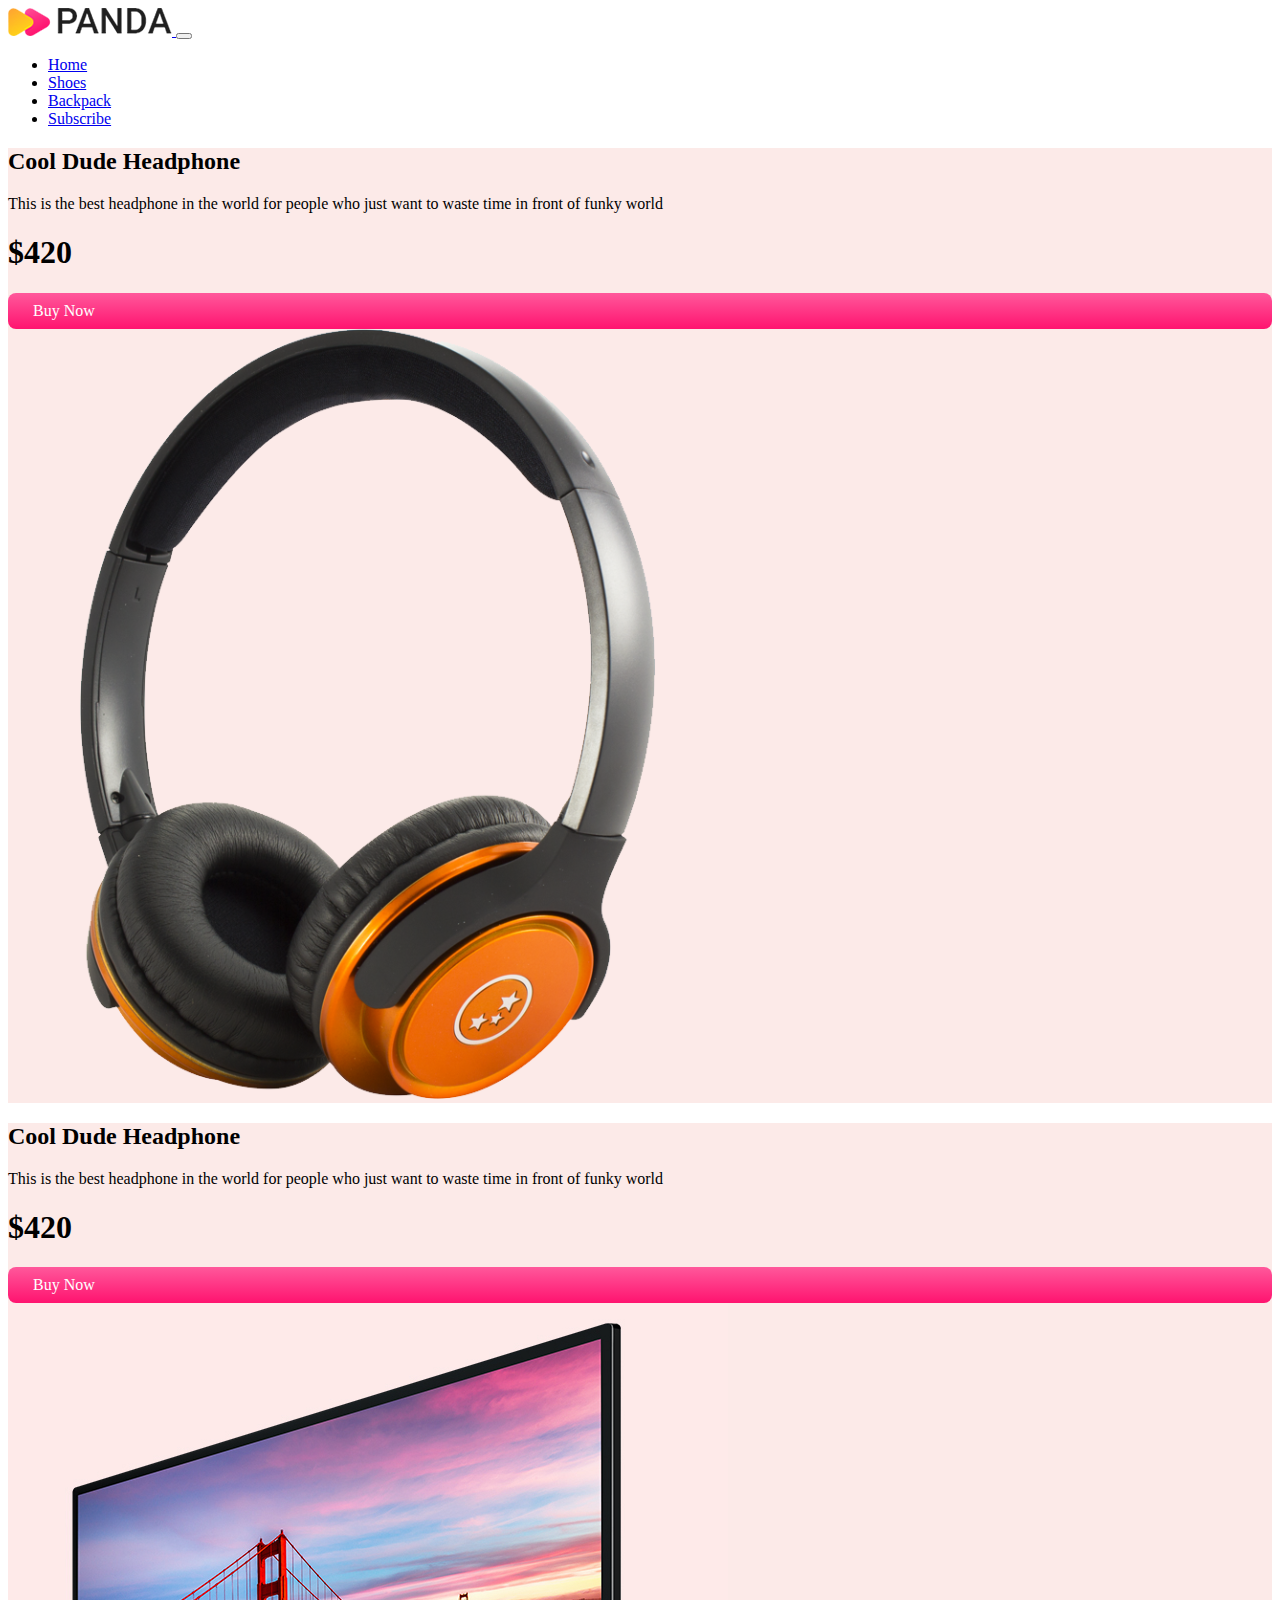
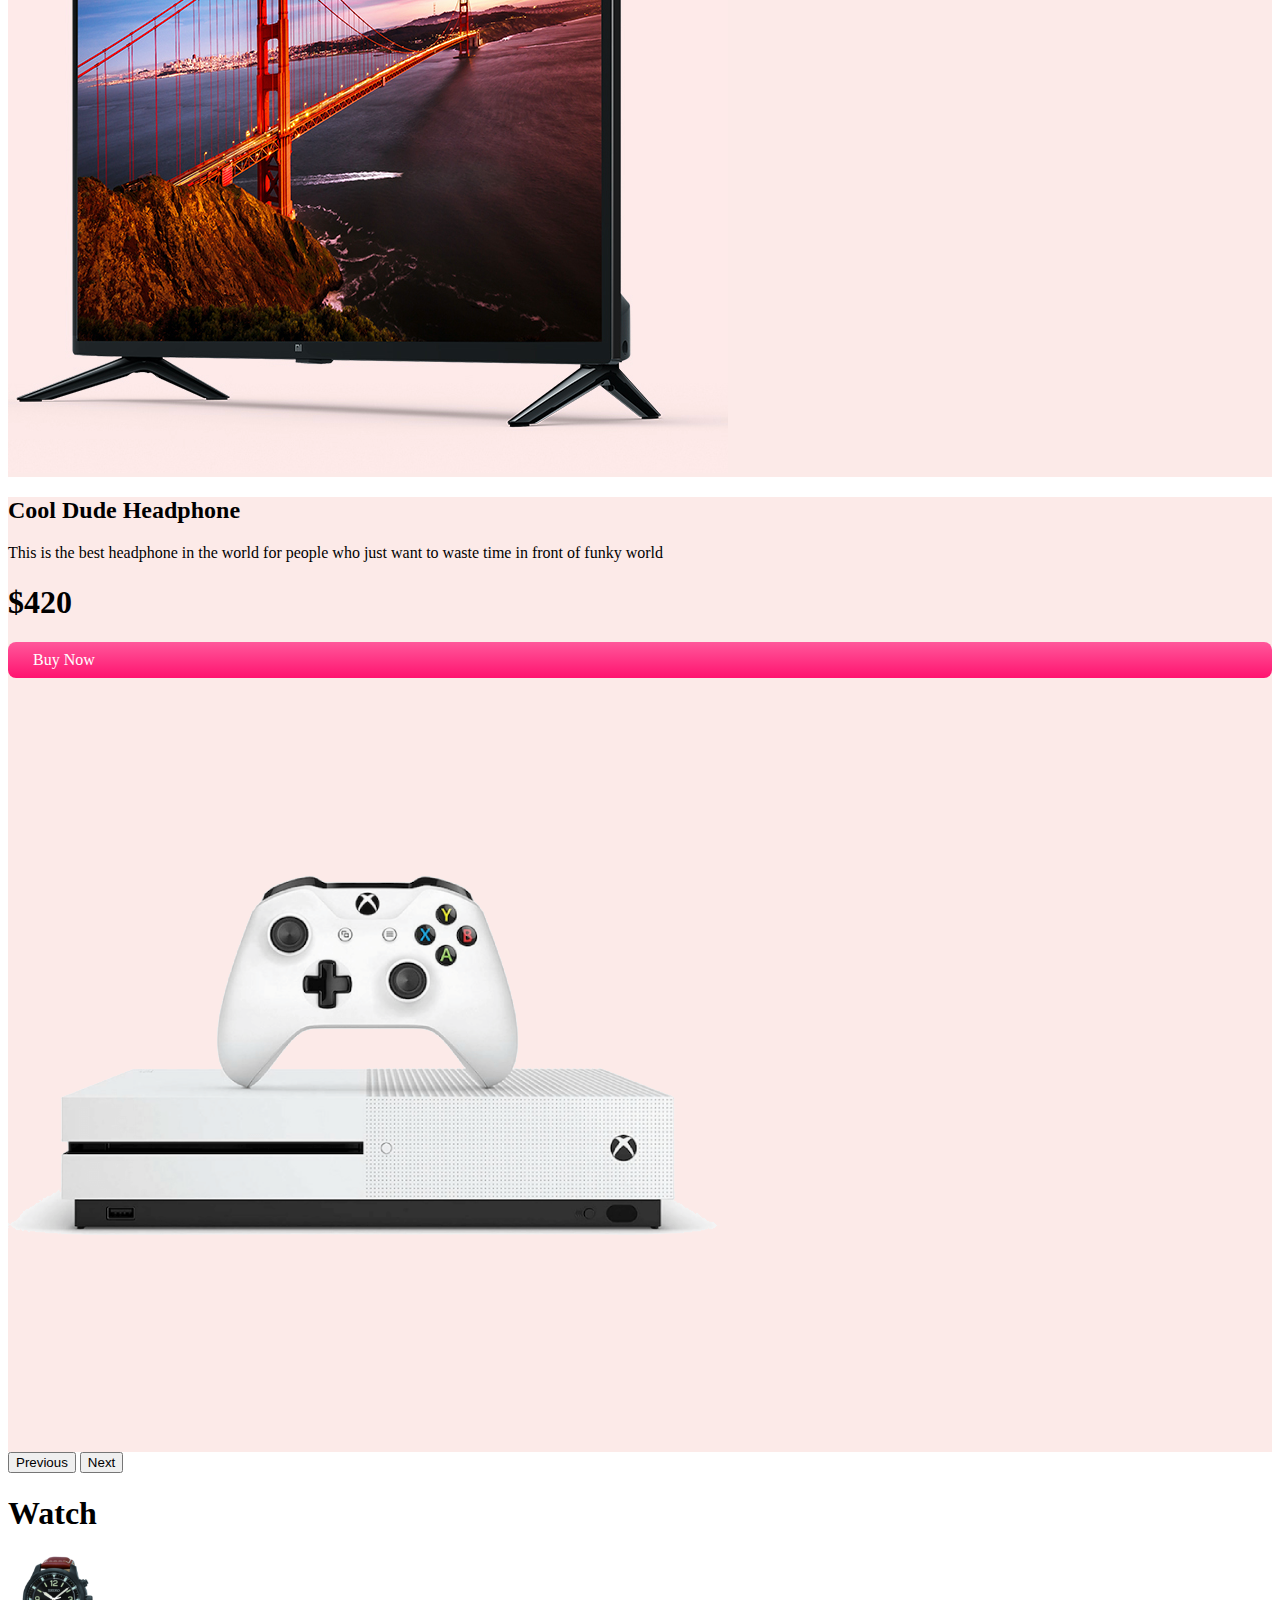
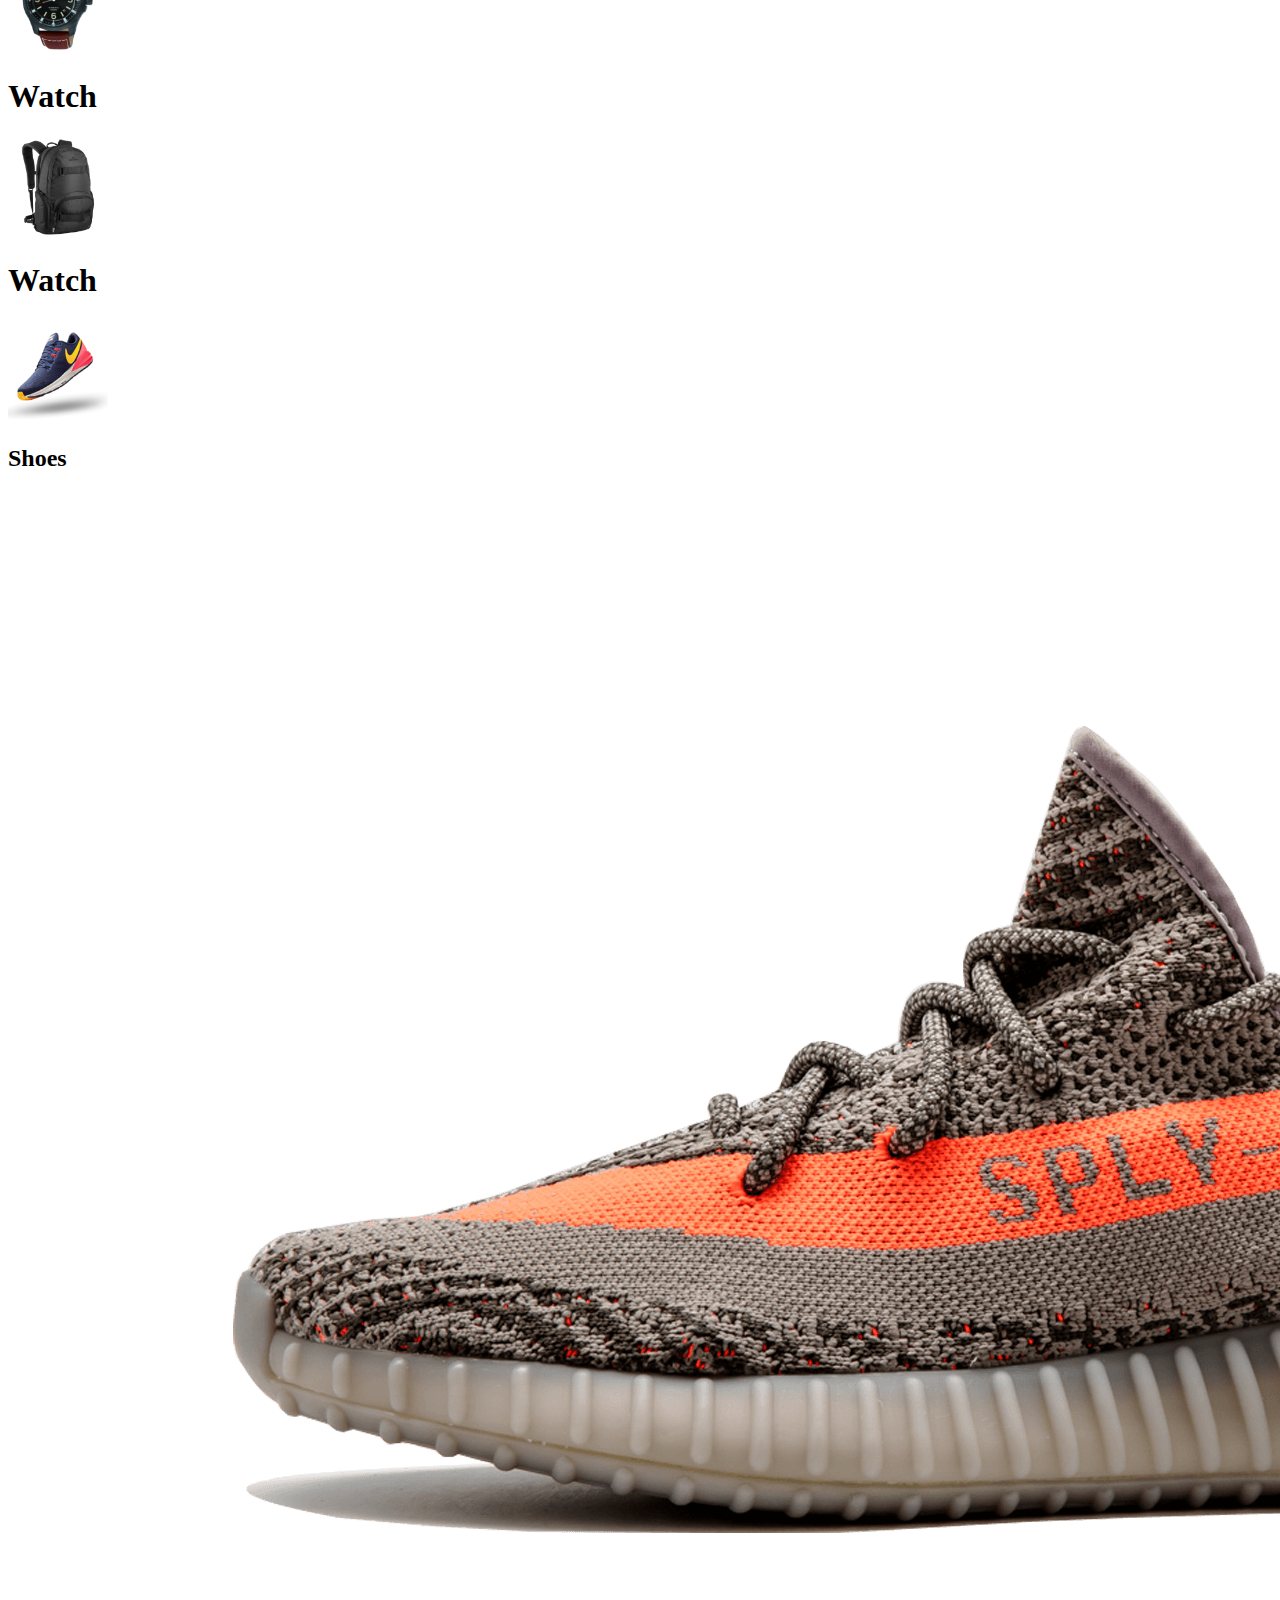
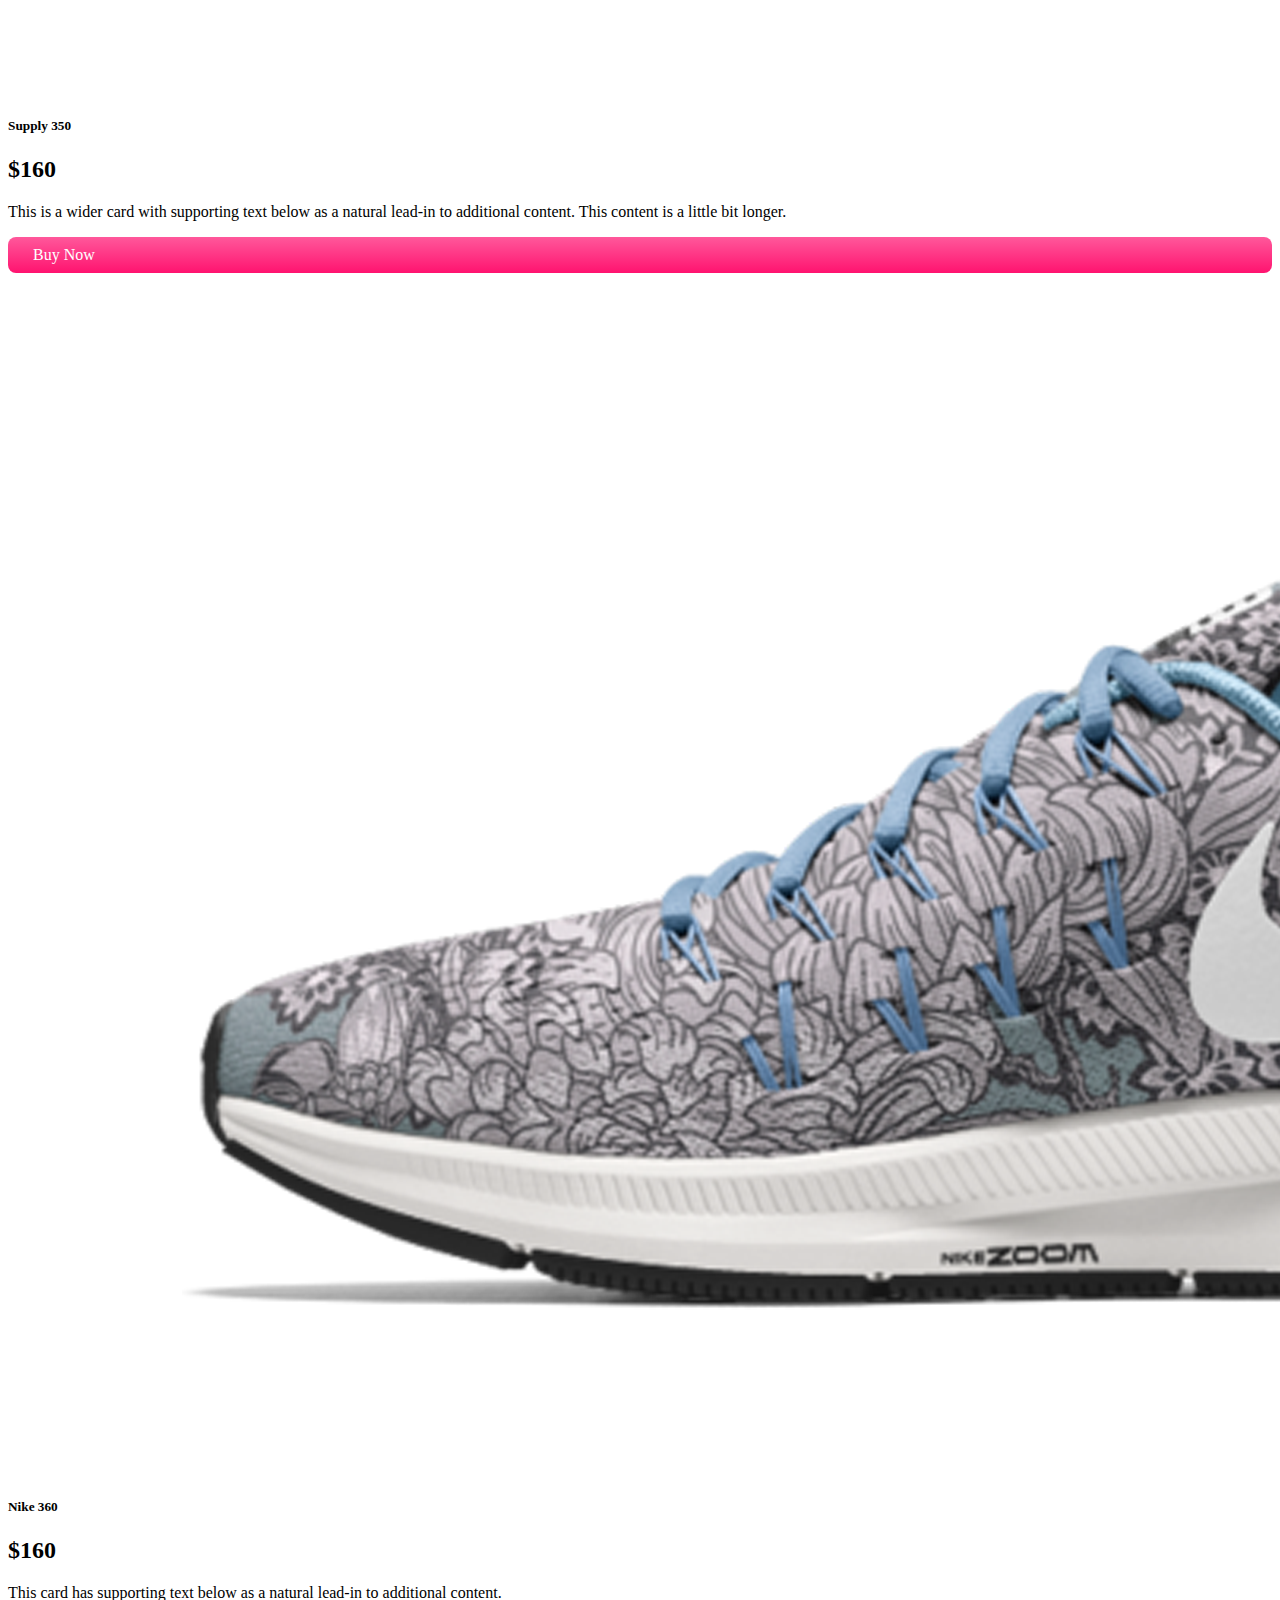
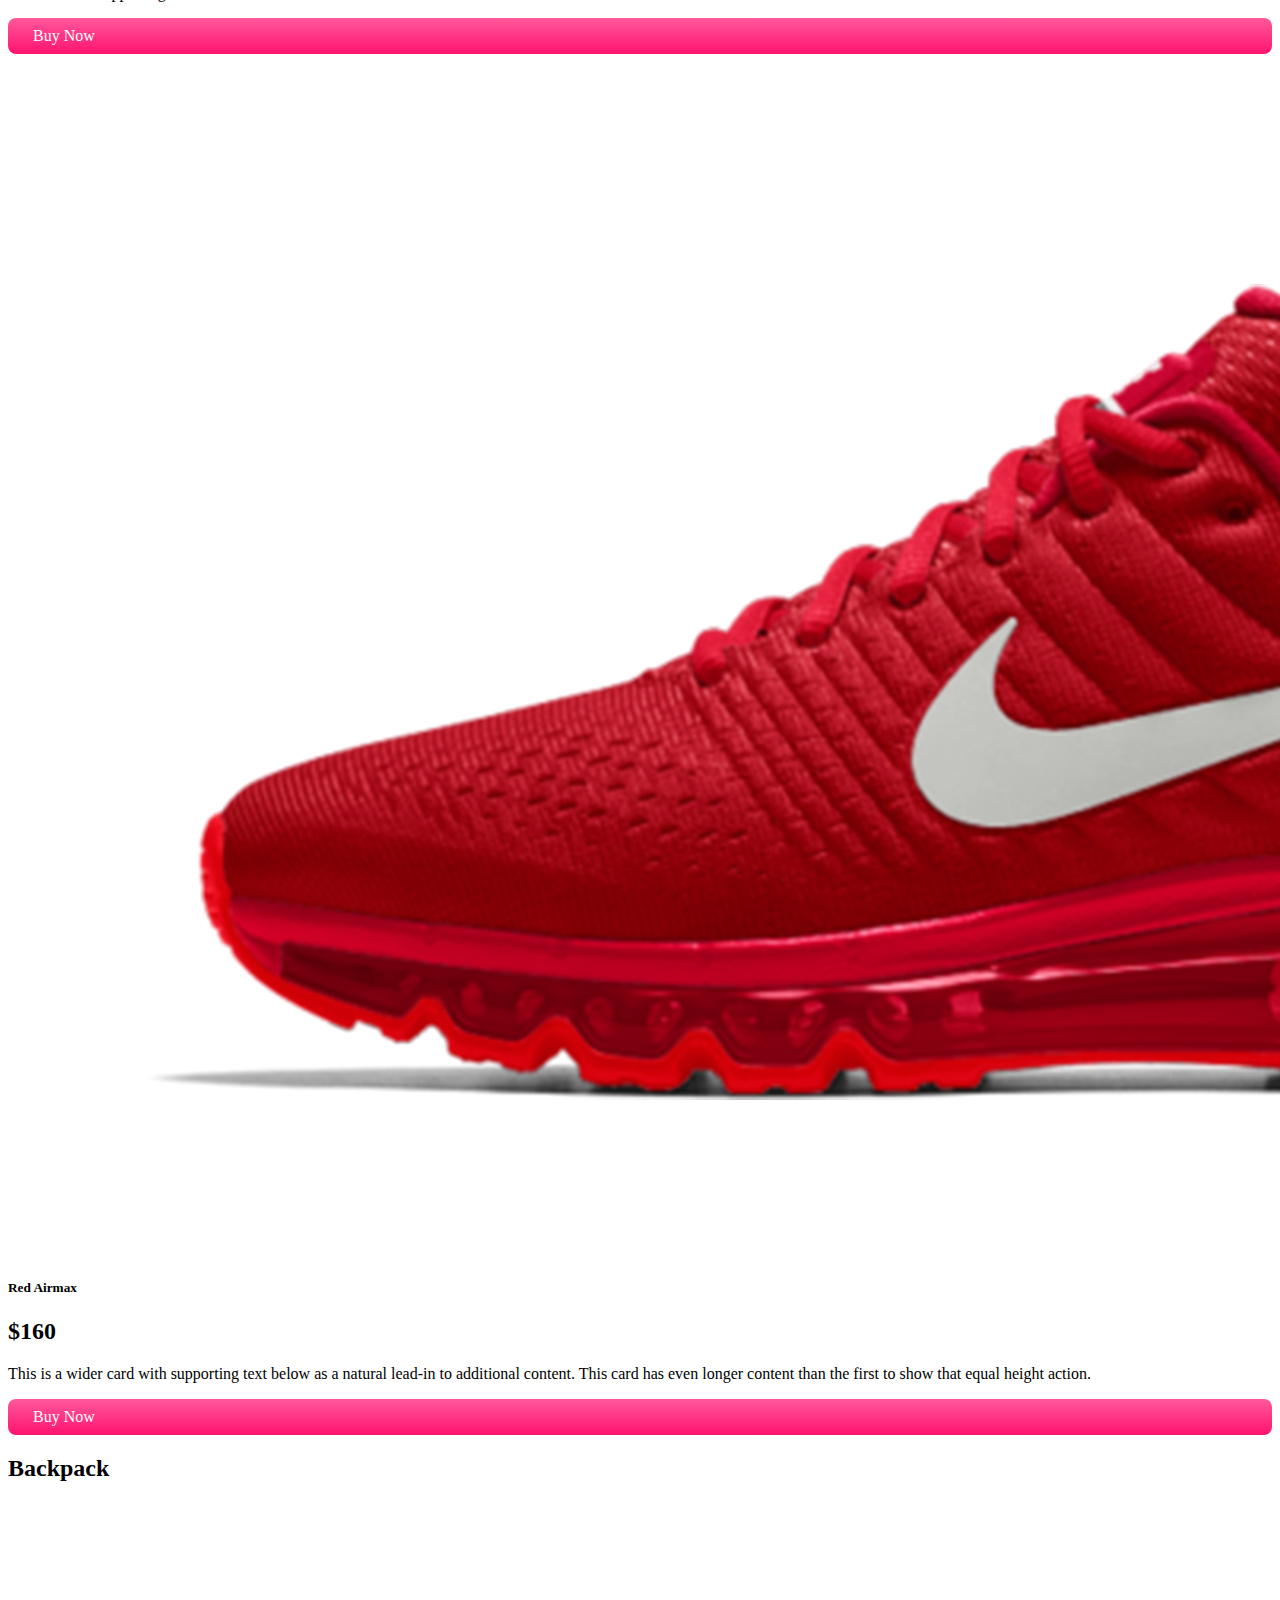
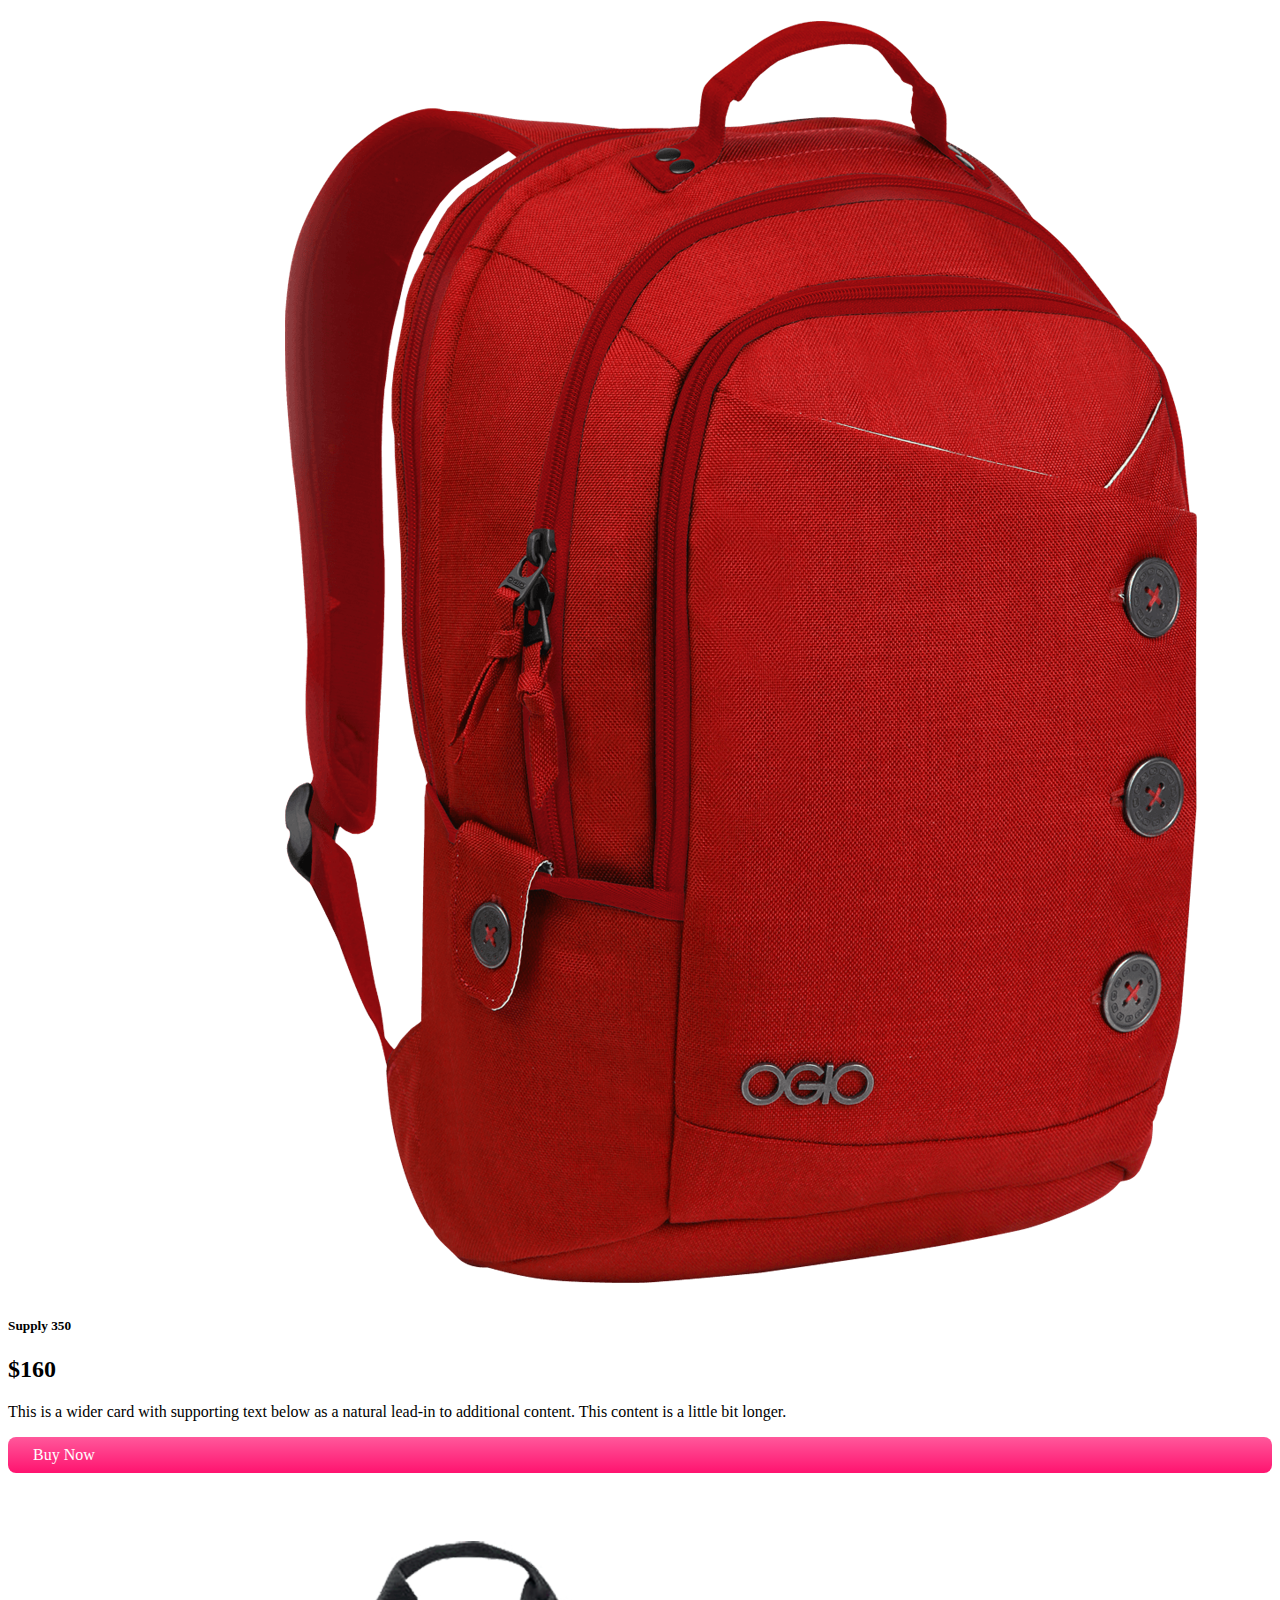
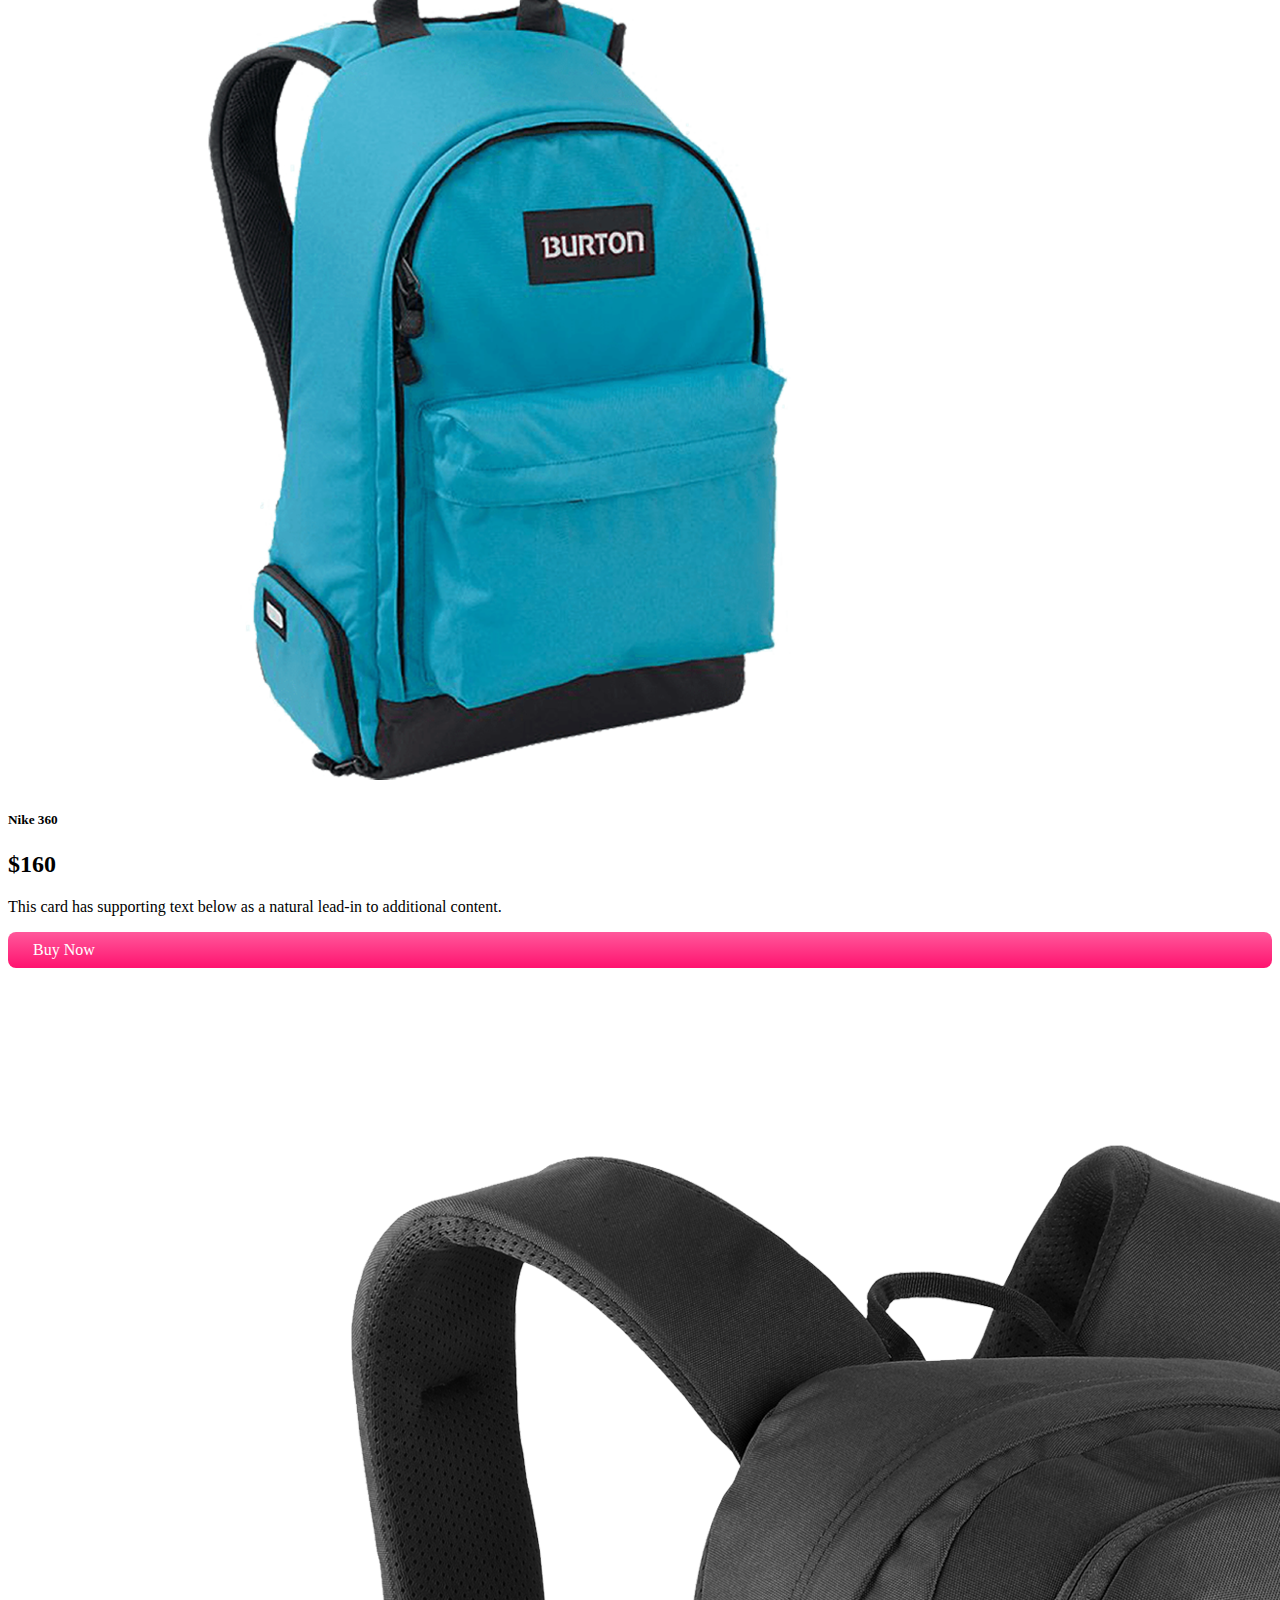
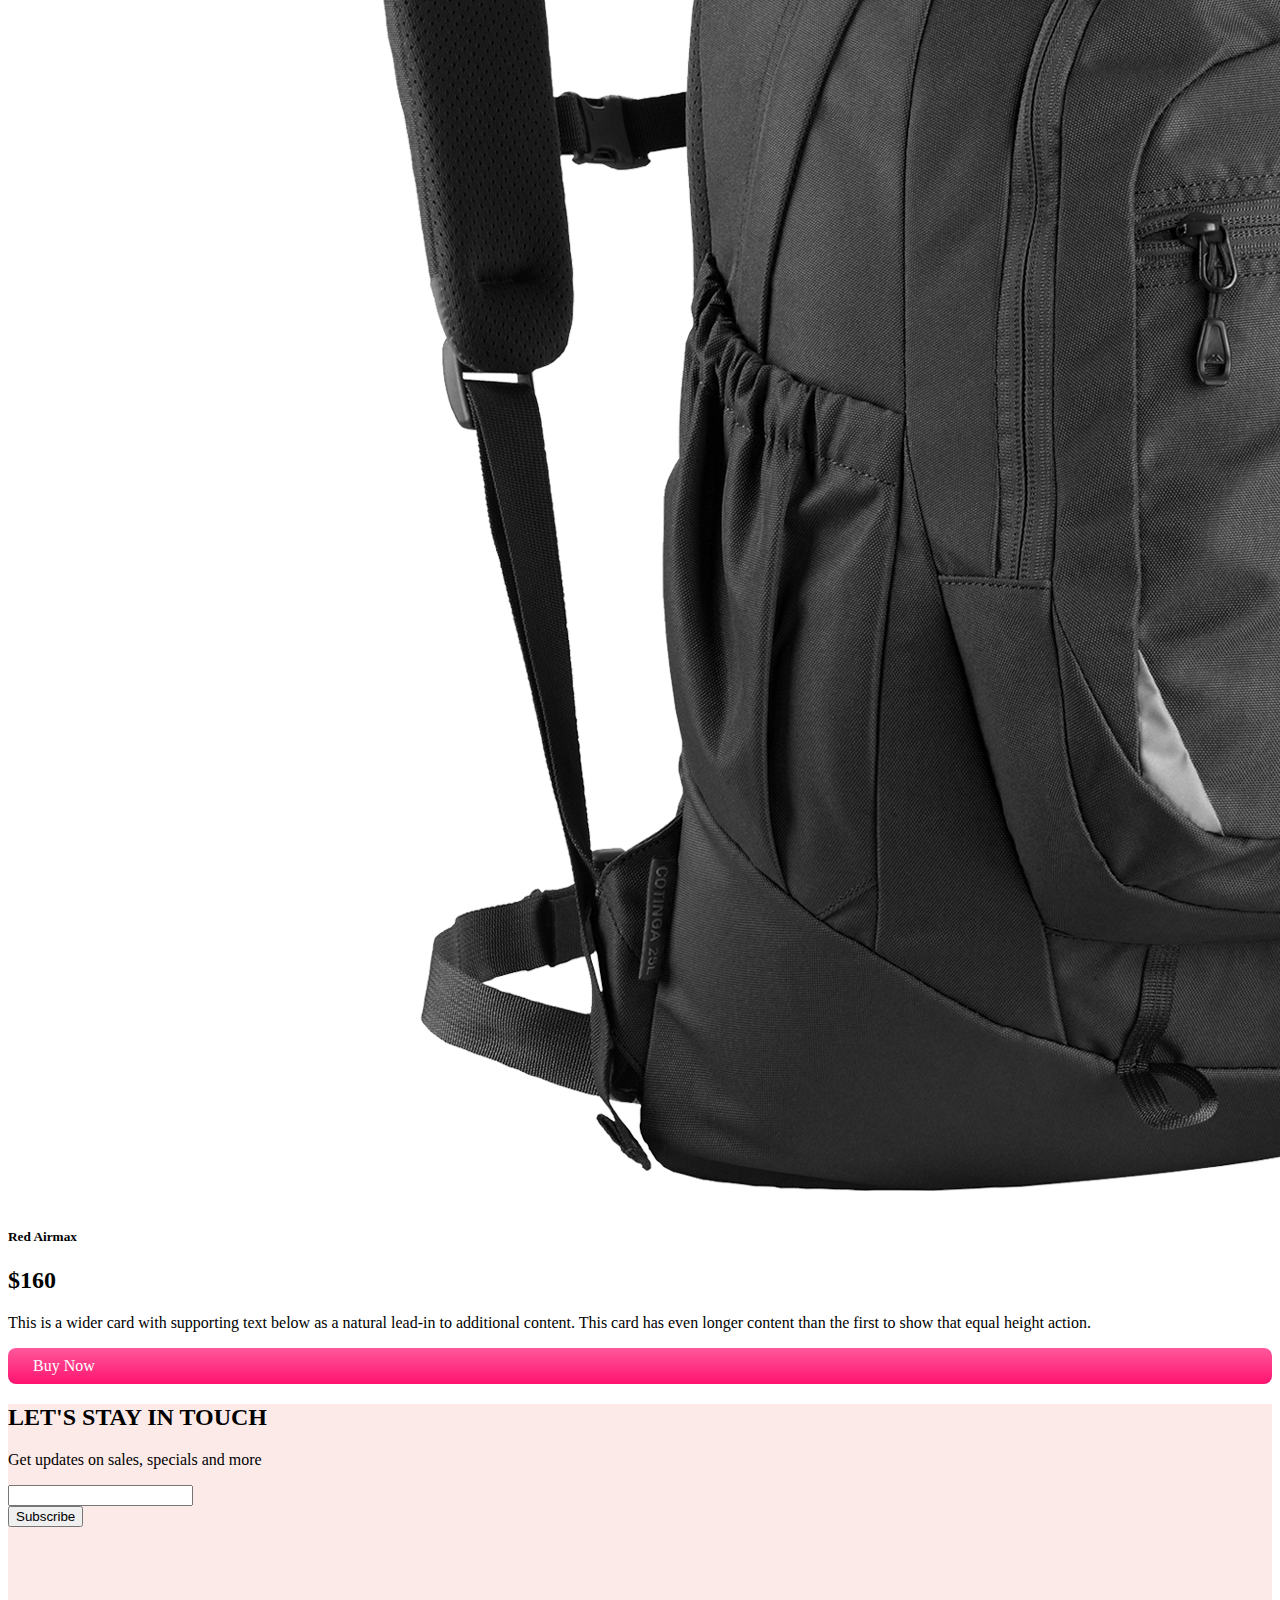
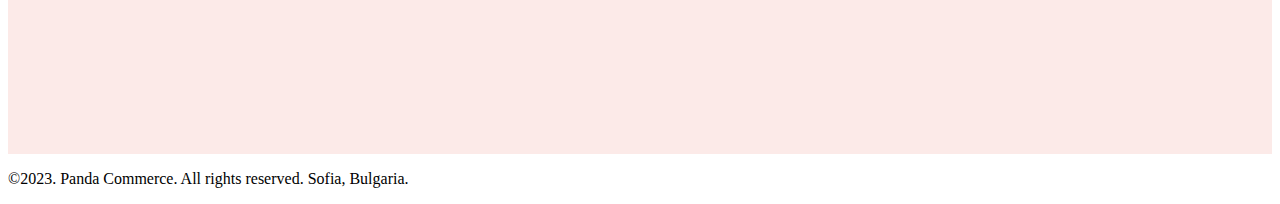
<file: index.html>
<!doctype html>
<html lang="en">

<head>
    <meta charset="utf-8">
    <meta name="viewport" content="width=device-width, initial-scale=1">
    <title>Panda commerce</title>
    <link href="https://cdn.jsdelivr.net/npm/bootstrap@5.2.0/dist/css/bootstrap.min.css" rel="stylesheet"
        integrity="sha384-gH2yIJqKdNHPEq0n4Mqa/HGKIhSkIHeL5AyhkYV8i59U5AR6csBvApHHNl/vI1Bx" crossorigin="anonymous"
    >
    <link rel="stylesheet" href="styles/style.css">
</head>

<body>
    <header class="container">
        <nav class="navbar fixed-top navbar-expand-lg bg-light">
            <div class="container">
                <a class="navbar-brand" href="#">
                    <img src="images/logo.png" alt="">
                </a>
                <button class="navbar-toggler" type="button" data-bs-toggle="collapse"
                    data-bs-target="#navbarSupportedContent" aria-controls="navbarSupportedContent"
                    aria-expanded="false" aria-label="Toggle navigation">
                    <span class="navbar-toggler-icon"></span>
                </button>
                <div class="collapse navbar-collapse" id="navbarSupportedContent">
                    <ul class="navbar-nav me-auto mb-2 mb-lg-0">
                        <li class="nav-item">
                            <a class="nav-link active" aria-current="page" href="#">Home</a>
                        </li>
                        <li class="nav-item">
                            <a class="nav-link" href="#shoes">Shoes</a>
                        </li>
                        <li class="nav-item">
                            <a class="nav-link" href="#backpack">Backpack</a>
                        </li>
                        <li class="nav-item">
                            <a class="nav-link" href="#subscribe">Subscribe</a>
                        </li>


                    </ul>
                </div>
            </div>
        </nav>

        <!-- slider start  -->
        <section class="mt-5">
            <div id="carouselExampleControls" class="carousel slide" data-bs-ride="carousel">
                <div class="carousel-inner">
                    <div class="carousel-item active bg-clr-pink p-5">
                        <div class="row">
                            <div class="col-lg-7 d-flex align-items-center">
                                <div>
                                    <h2>Cool Dude Headphone</h2>
                                    <p>This is the best headphone in the world for people who just want to waste time in
                                        front of funky world</p>
                                    <h1>$420</h1>
                                    <div class="btn btn-buynow">Buy Now</div>
                                </div>
                            </div>
                            <div class="col-lg-5">
                                <img src="images/banner-images/headphone.png" class="d-block w-100" alt="...">
                            </div>
                        </div>
                    </div>
                    <div class="carousel-item active bg-clr-pink p-5">
                        <div class="row">
                            <div class="col-lg-7 d-flex align-items-center">
                                <div>
                                    <h2>Cool Dude Headphone</h2>
                                    <p>This is the best headphone in the world for people who just want to waste time in
                                        front of funky world</p>
                                    <h1>$420</h1>
                                    <div class="btn btn-buynow">Buy Now</div>
                                </div>
                            </div>
                            <div class="col-lg-5">
                                <img src="images/banner-images/tv.png" class="d-block w-100" alt="...">
                            </div>
                        </div>
                    </div>
                    <div class="carousel-item active bg-clr-pink p-5">
                        <div class="row">
                            <div class="col-lg-7 d-flex align-items-center">
                                <div>
                                    <h2>Cool Dude Headphone</h2>
                                    <p>This is the best headphone in the world for people who just want to waste time in
                                        front of funky world</p>
                                    <h1>$420</h1>
                                    <div class="btn btn-buynow">Buy Now</div>
                                </div>
                            </div>
                            <div class="col-lg-5">
                                <img src="images/banner-images/xbox.png" class="d-block w-100" alt="...">
                            </div>
                        </div>
                    </div>

                </div>
                <button class="carousel-control-prev" type="button" data-bs-target="#carouselExampleControls"
                    data-bs-slide="prev">
                    <span class="carousel-control-prev-icon" aria-hidden="true"></span>
                    <span class="visually-hidden">Previous</span>
                </button>
                <button class="carousel-control-next" type="button" data-bs-target="#carouselExampleControls"
                    data-bs-slide="next">
                    <span class="carousel-control-next-icon" aria-hidden="true"></span>
                    <span class="visually-hidden">Next</span>
                </button>
            </div>
        </section>
        <!-- slider end  -->
    </header>
    <main>
        <!-- catogory items start -->
        <section>
            <div class="container text-center my-5">
                <div class="row g-4 categories">
                    <div class="col-lg-4 col-md-6 col-sm-12">
                        <div class="p-3 border bg-warning rounded-3 d-flex align-items-center justify-content-between">
                            <h1 class="text-white">Watch</h1>
                            <img src="images/categories/watch.png" alt="">
                        </div>
                    </div>
                    <div class="col-lg-4 col-md-6 col-sm-12">
                        <div class="p-3 border bg-success rounded-3 d-flex align-items-center justify-content-between">
                            <h1 class="text-white">Watch</h1>
                            <img src="images/categories/bag.png" alt="">
                        </div>
                    </div>
                    <div class="col-lg-4 col-md-6 col-sm-12">
                        <div class="p-3 border bg-primary rounded-3 d-flex align-items-center justify-content-between">
                            <h1 class="text-white">Watch</h1>
                            <img src="images/categories/shoes.png" alt="">
                        </div>
                    </div>
                </div>
            </div>
        </section>
        <!-- catogory items end -->

        <!-- shoes section start -->
        <section class="container my-5" id="shoes">
            <h2>Shoes</h2>
            <div class="row row-cols-1 row-cols-md-2 row-cols-lg-3 g-4">
                <div class="col">
                    <div class="card border-0 shadow-lg h-100">
                        <img src="images/shoes/shoe-1.png" class="card-img-top" alt="...">
                        <div class="card-body">
                            <h5 class="card-title">Supply 350</h5>
                            <h2>$160</h2>
                            <p class="card-text">This is a wider card with supporting text below as a natural lead-in to
                                additional
                                content. This content is a little bit longer.</p>
                        </div>
                        <div class="m-3">
                            <div class="btn btn-buynow">Buy Now</div>
                        </div>
                    </div>
                </div>
                <div class="col">
                    <div class="card border-0 shadow-lg h-100">
                        <img src="images/shoes/shoe-2.png" class="card-img-top" alt="...">
                        <div class="card-body">
                            <h5 class="card-title">Nike 360</h5>
                            <h2>$160</h2>
                            <p class="card-text">This card has supporting text below as a natural lead-in to additional
                                content.</p>
                        </div>
                        <div class="m-3">
                            <div class="btn btn-buynow">Buy Now</div>
                        </div>
                    </div>
                </div>
                <div class="col">
                    <div class="card border-0 shadow-lg h-100">
                        <img src="images/shoes/shoe-3.png" class="card-img-top" alt="...">
                        <div class="card-body">
                            <h5 class="card-title">Red Airmax</h5>
                            <h2>$160</h2>
                            <p class="card-text">This is a wider card with supporting text below as a natural lead-in to
                                additional
                                content. This card has even longer content than the first to show that equal height
                                action.</p>
                        </div>
                        <div class="m-3">
                            <div class="btn btn-buynow">Buy Now</div>
                        </div>
                    </div>
                </div>
            </div>
        </section>
        <!-- shoes section end -->

        <!-- back pack section start -->
        <section class="container my-5" id="backpack">
            <h2>Backpack</h2>
            <div class="row row-cols-1 row-cols-md-2 row-cols-lg-3 g-4">
                <div class="col">
                    <div class="card border-0 shadow-lg h-100">
                        <img src="images/bags/bag-1.png" class="card-img-top" alt="...">
                        <div class="card-body">
                            <h5 class="card-title">Supply 350</h5>
                            <h2>$160</h2>
                            <p class="card-text">This is a wider card with supporting text below as a natural lead-in to
                                additional
                                content. This content is a little bit longer.</p>
                        </div>
                        <div class="m-3">
                            <div class="btn btn-buynow">Buy Now</div>
                        </div>
                    </div>
                </div>
                <div class="col">
                    <div class="card border-0 shadow-lg h-100">
                        <img src="images/bags/bag-2.png" class="card-img-top" alt="...">
                        <div class="card-body">
                            <h5 class="card-title">Nike 360</h5>
                            <h2>$160</h2>
                            <p class="card-text">This card has supporting text below as a natural lead-in to additional
                                content.
                            </p>
                        </div>
                        <div class="m-3">
                            <div class="btn btn-buynow">Buy Now</div>
                        </div>
                    </div>
                </div>
                <div class="col">
                    <div class="card border-0 shadow-lg h-100">
                        <img src="images/bags/bag-3.png" class="card-img-top" alt="...">
                        <div class="card-body">
                            <h5 class="card-title">Red Airmax</h5>
                            <h2>$160</h2>
                            <p class="card-text">This is a wider card with supporting text below as a natural lead-in to
                                additional
                                content. This card has even longer content than the first to show that equal height
                                action.</p>
                        </div>
                        <div class="m-3">
                            <div class="btn btn-buynow">Buy Now</div>
                        </div>
                    </div>
                </div>
            </div>
        </section>
        <!-- back pack section end -->

        <!-- subscribe part start -->
        <section style="height: 350px;" class="container my-5 d-flex justify-content-center align-items-center bg-clr-pink" id="subscribe">
            <div>
                <h2>LET'S STAY IN TOUCH</h2>
                <p>Get updates on sales, specials and more</p>
                <form>
                    <div class="mb-1">
                        <input type="email" class="form-control" id="exampleInputEmail1" aria-describedby="emailHelp">
                    </div>
                    <button type="submit" class="btn btn-danger">Subscribe</button>
                </form>
            </div>
        </section>
        
        <!-- subscribe part end -->
        <!-- footer section start -->
        <footer>
            <p class="mt-5 mb-3 text-center">©2023. Panda Commerce. All rights reserved. Sofia, Bulgaria.</p>
        </footer>
        <!-- footer section end -->
    </main>

    <!-- java script -->
    <script src="https://cdn.jsdelivr.net/npm/bootstrap@5.2.0/dist/js/bootstrap.bundle.min.js"
        integrity="sha384-A3rJD856KowSb7dwlZdYEkO39Gagi7vIsF0jrRAoQmDKKtQBHUuLZ9AsSv4jD4Xa"
        crossorigin="anonymous"></script>
</body>

</html>
</file>
<file: styles/style.css>
.bg-clr-pink{
    background-color: #fceae8;
}

.btn-buynow {
    background-image: linear-gradient(to bottom, #FF589B 0%, #FF136F 100%);
    color: #fff;
    border: none;
    border-radius: 8px;
    padding: 9px 25px;
}
.categories img{
    width: 100px;
}
</file>
